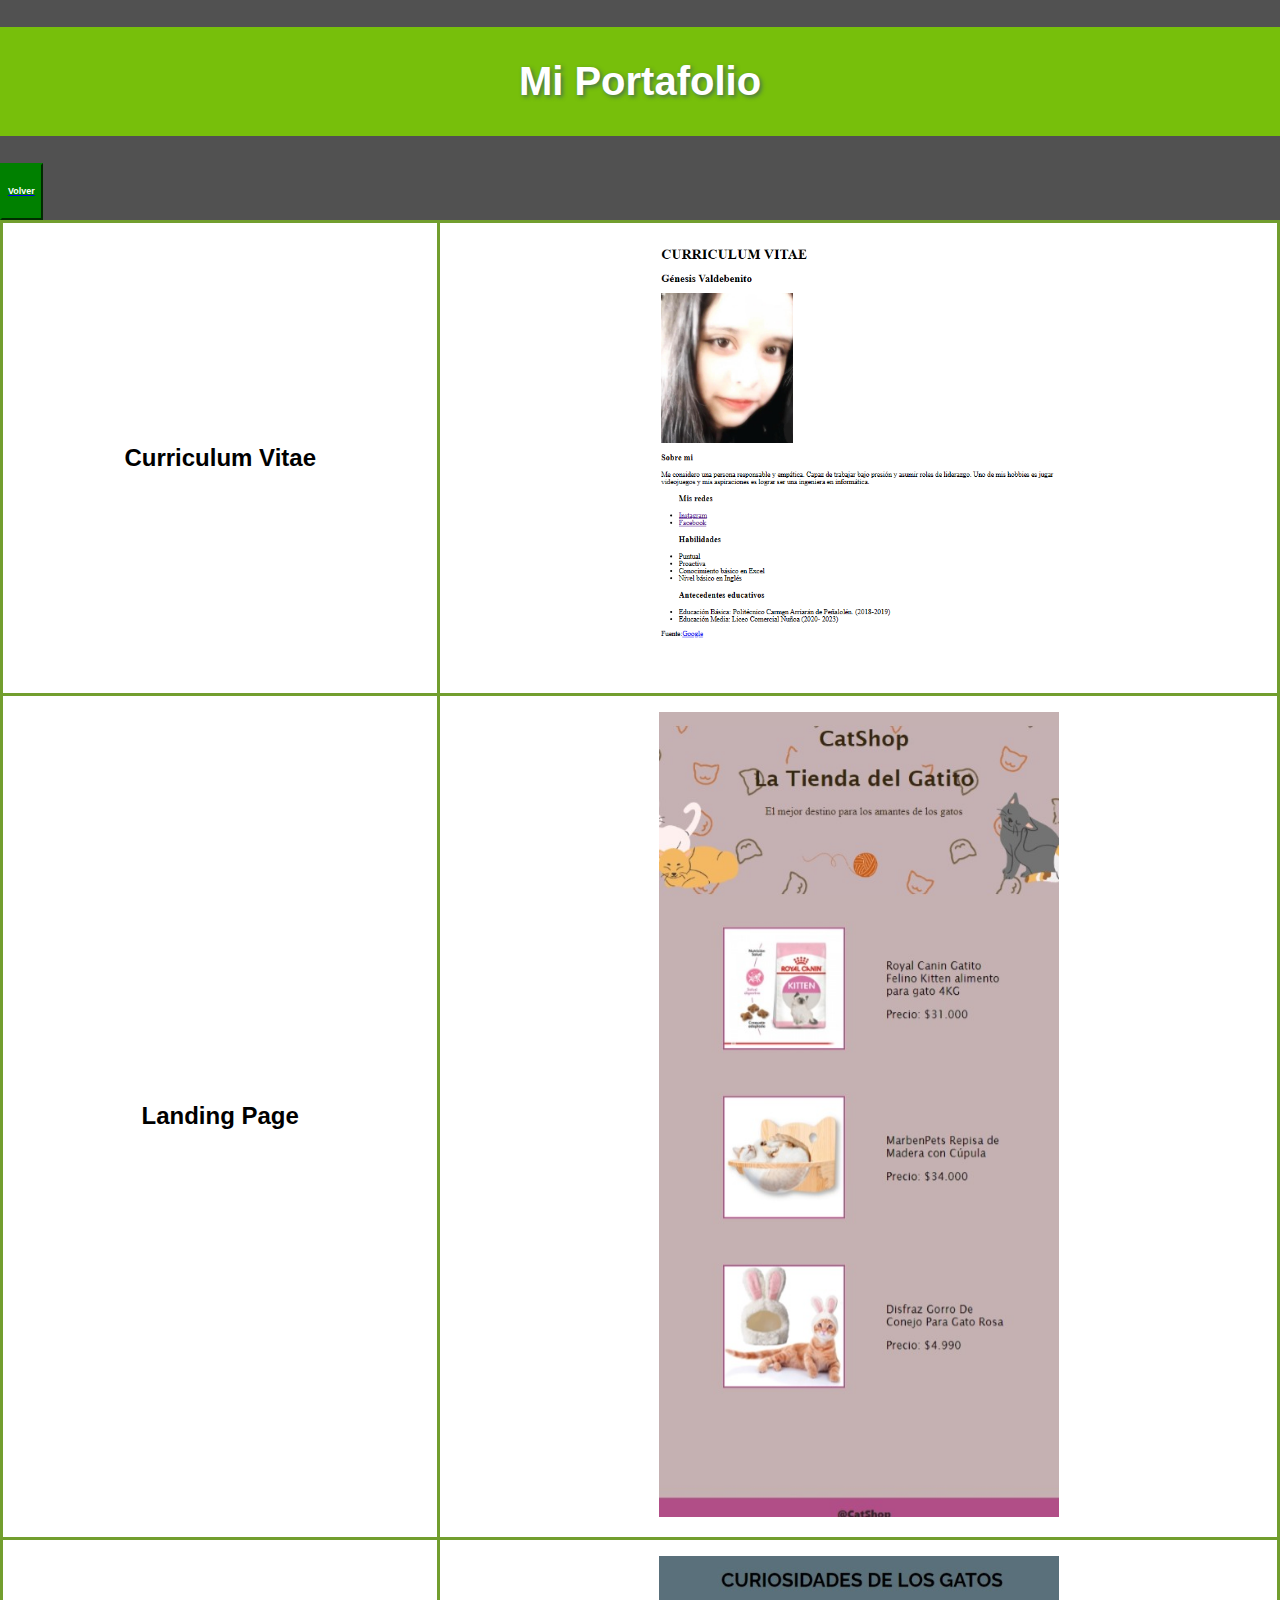
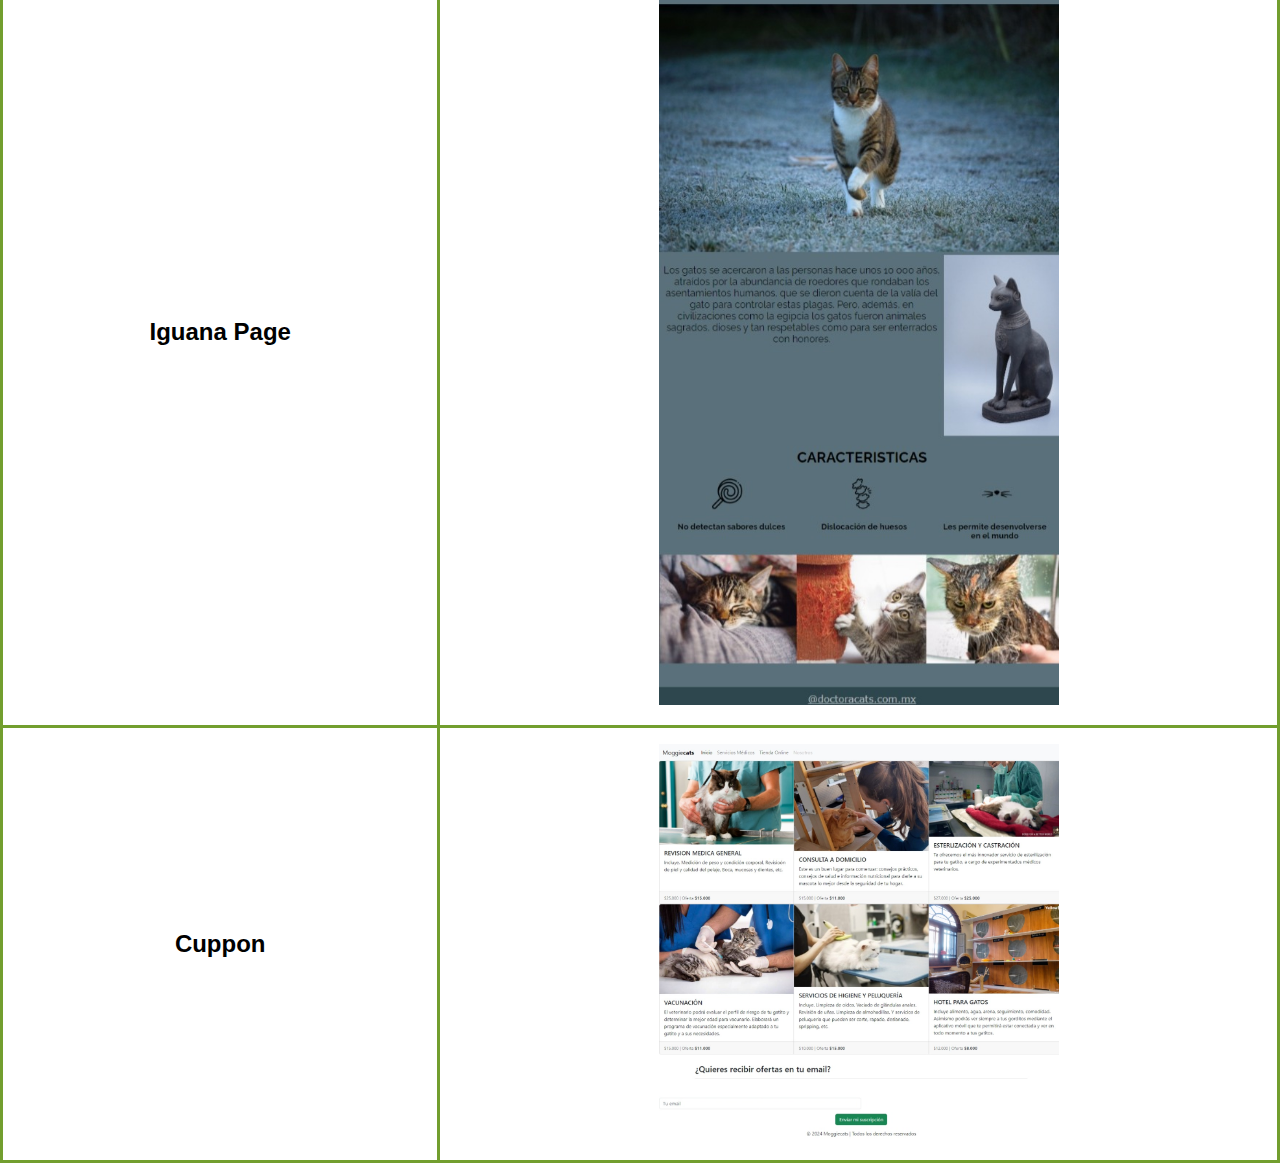
<file: portafolio.html>
<!DOCTYPE html>
<html lang="en">
<head>
    <meta charset="UTF-8">
    <meta name="viewport" content="width=device-width, initial-scale=1.0">
    <title>Portafolio</title>
    <style>
        /* Estilos generales */
    
        body {
            font-family: Arial, sans-serif;
            background-color: #515151;
            margin: 0;
            padding: 0;
        }
        h1 {
            color: #333;
            font-family: 'Raleway', sans-serif;
            text-align: center;
            font-size: 2.5em;
            padding: 2rem 0;
            background-color: #77bf0b;
            color: rgb(255, 255, 255);
            text-shadow: 2px 2px 4px rgba(67, 105, 88, 0.888);
        }

        h2 {
            color: #000000;
            
        }

        /* Button Volver*/
        .txt{
            text-decoration: none;
            color: white;
        }

        /* Tabla */
        .tableportafolio {
            width: 100%;
            border-collapse: collapse;
            background-color: white;
        }
        .tableportafolio td {
            padding: 10px;
            border: 1px solid #ccc;
            font-family: Verdana, Geneva, Tahoma, sans-serif;
            padding: 1rem;
            text-align: center;
            border: 3px solid; color: #729e2e;
        }

        /* Imágenes */
        #curriculum-vitae {
            width: 400px;
        }
        #landing-page {
            width: 400px;
        }
        #iguana-page {
            width: 400px;
        }
        #cuppon {
            width: 400px;
        }
    </style>
</head>

<body>
    <h1 id="tittleportafolio">Mi Portafolio</h1>

    <button class="btn btn-lg btn-outline-info text-light me-4"style="background-color:green ; border-color: green ">
        <a href="index.html" class="bread-black">
            <i class="fa fa-angle-left" aria-hidden="true"></i> 
          <span class="txt"><h6>Volver</h6></span>
        </a>
    </button>

    <div>
        <table class="tableportafolio">
            <tr>
                <td><h2>Curriculum Vitae</h2></td>
                <td><img src="asset/img/curriculum-vitae.png" alt="Curriculum-Vitae" id="curriculum-vitae"></td>
            </tr>
            <tr>
                <td><h2>Landing Page</h2></td>
                <td><img src="asset/img/Landing-page.jpeg" alt="Landing-Page" id="landing-page"></td>
            </tr>
            <tr>
                <td><h2>Iguana Page</h2></td>
                <td><img src="asset/img/Alineando-con-Flex.jpeg" alt="Alineando-con-Flex" id="iguana-page"></td>
            </tr>
            <tr>
                <td><h2>Cuppon</h2></td>
                <td><img src="asset/img/Cuppon.jpeg" alt="Cuppon" id="cuppon"></td>
            </tr>
        </table>
    </div>

    
</body>
</html>
</file>
